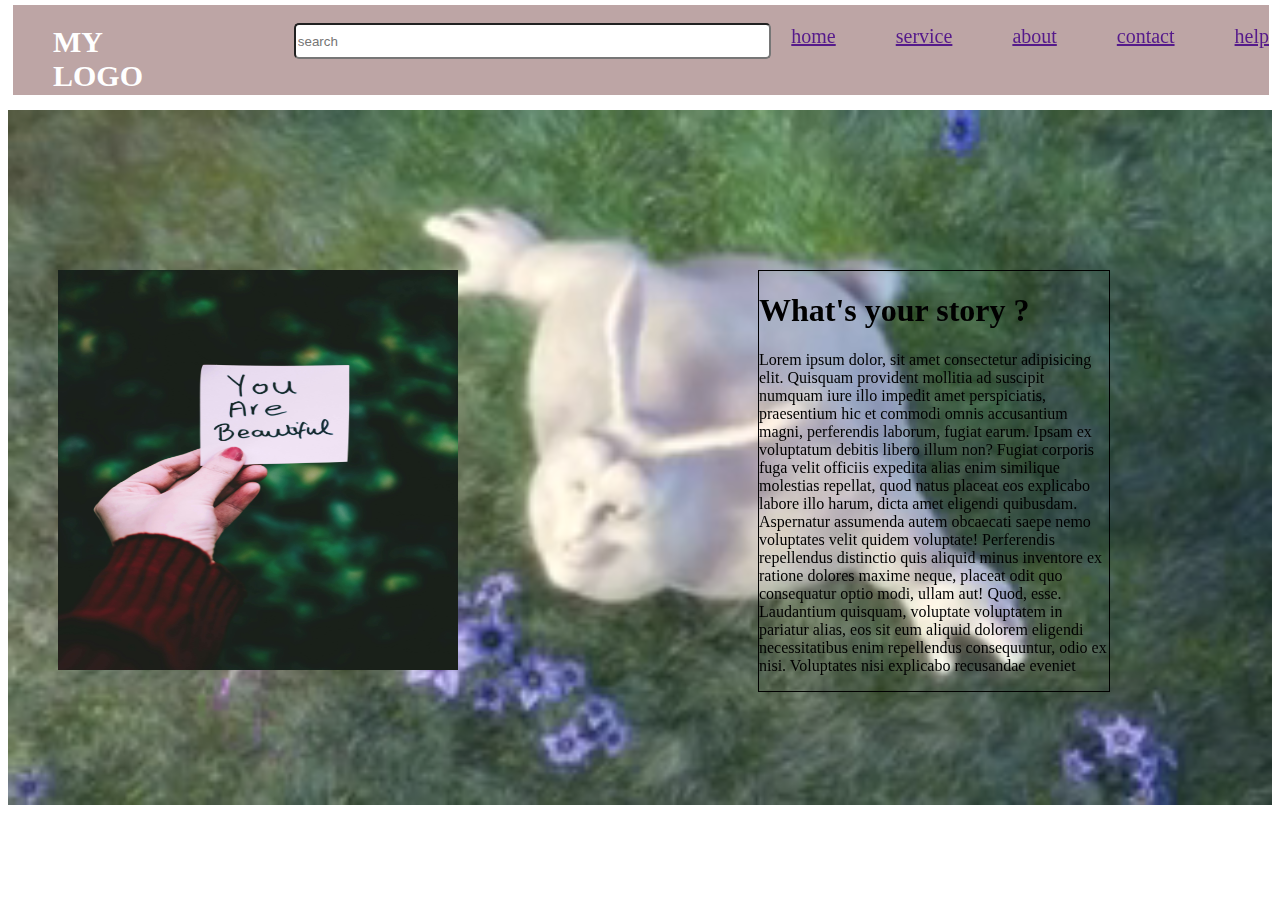
<file: index.html>
<!DOCTYPE html>
<html lang="en">
<head>
    <meta charset="UTF-8">
    <meta name="viewport" content="width=device-width, initial-scale=1.0">
    <title>Document</title>
    <link rel="stylesheet" href="video.css">
</head>
<body>
    <div class="cs">
        <video width="100%" height="900px" autoplay loop muted>
            <source src="mov_bbb.mp4" type="video/mp4">
            <!-- <source src="movie.mp4" type="video/mp4"> -->
            <!-- <source src="movie.ogg" type="video/ogg"> -->
        </video>
    </div>
    <div  class="div1" style=" width: 100%;padding: 5px ;font-size: 10px;">
        <ul class="ul1">
            <h1 class="www1">MY LOGO</h1>&emsp;&emsp;
            <label for="search"></label>
            <input class="era1" placeholder="search" type="text" name="" id="">
            <a class="era" href=""><li>home</li></a>&emsp;
            <a class="era" href=""><li>service</li></a>&emsp;
            <a class="era" href=""><li>about</li></a>&emsp;
            <a class="era"  href=""><li>contact</li></a>&emsp;
            <a class="era" href=""><li>help</li></a>
        </ul>
    </div>
    <div class="main">
        <div class="div2">
            <img src="./image_2.jpg" width="400px" height="400px" alt="">
        </div>
        <div class="div3">
            <h1>What's your story ?</h1>
            <p class="p1">  Lorem ipsum dolor, sit amet consectetur adipisicing elit. Quisquam provident mollitia ad suscipit numquam iure illo impedit amet perspiciatis, praesentium hic et commodi omnis accusantium magni, perferendis laborum, fugiat earum.
            Ipsam ex voluptatum debitis libero illum non? Fugiat corporis fuga velit officiis expedita alias enim similique molestias repellat, quod natus placeat eos explicabo labore illo harum, dicta amet eligendi quibusdam.
            Aspernatur assumenda autem obcaecati saepe nemo voluptates velit quidem voluptate! Perferendis repellendus distinctio quis aliquid minus inventore ex ratione dolores maxime neque, placeat odit quo consequatur optio modi, ullam aut!
            Quod, esse. Laudantium quisquam, voluptate voluptatem in pariatur alias, eos sit eum aliquid dolorem eligendi necessitatibus enim repellendus consequuntur, odio ex nisi. Voluptates nisi explicabo recusandae eveniet 
            </p>
        </div>
    </div>
</body>
</html>
</file>
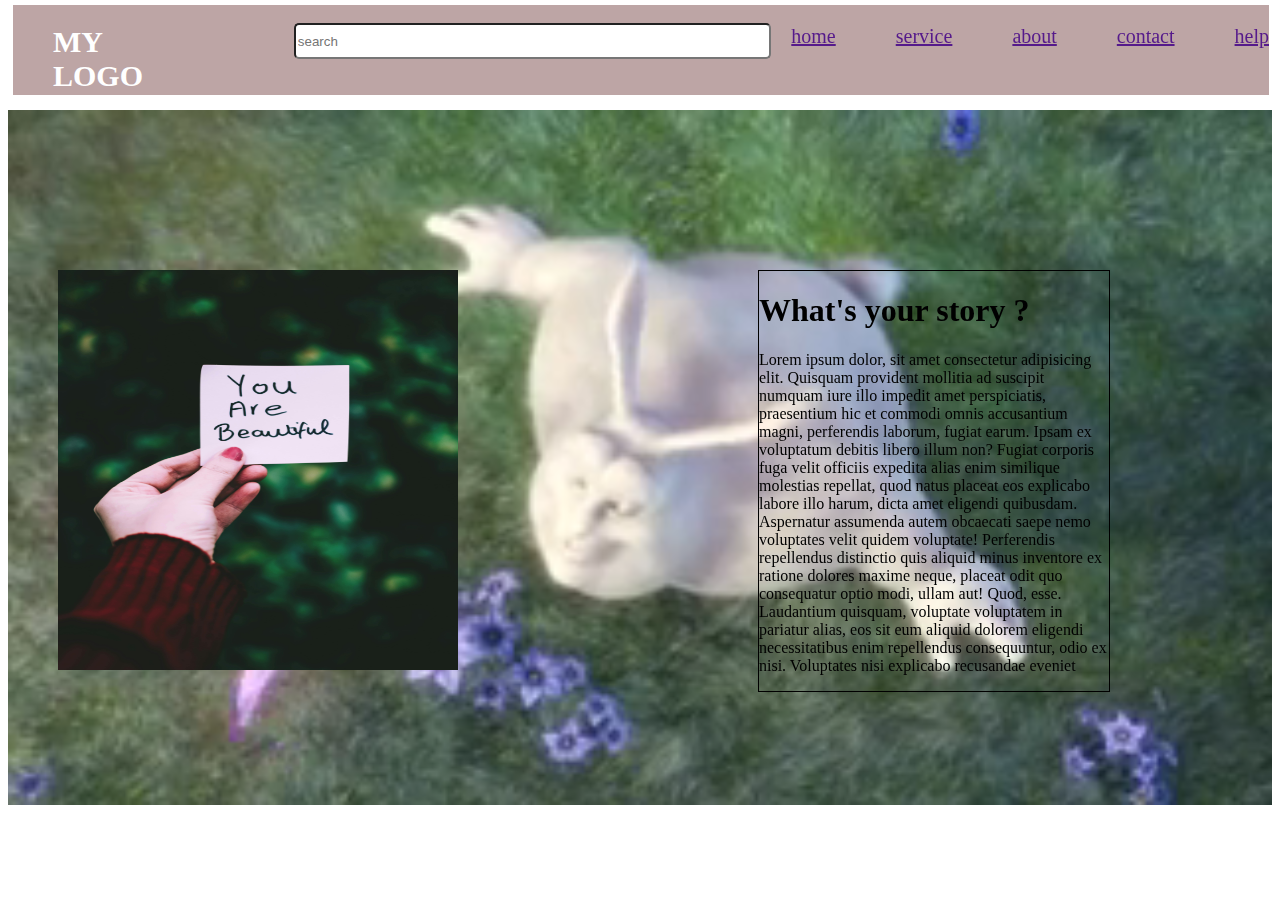
<file: video.html>
<!DOCTYPE html>
<html lang="en">
<head>
    <meta charset="UTF-8">
    <meta name="viewport" content="width=device-width, initial-scale=1.0">
    <title>Document</title>
    <link rel="stylesheet" href="video.css">
</head>
<body>
    <div class="cs">
        <video width="100%" height="900px" autoplay loop muted>
            <source src="mov_bbb.mp4" type="video/mp4">
            <!-- <source src="movie.mp4" type="video/mp4"> -->
            <!-- <source src="movie.ogg" type="video/ogg"> -->
        </video>
    </div>
    <div  class="div1" style=" width: 100%;padding: 5px ;font-size: 10px;">
        <ul class="ul1">
            <h1 class="www1">MY LOGO</h1>&emsp;&emsp;
            <label for="search"></label>
            <input class="era1" placeholder="search" type="text" name="" id="">
            <a class="era" href=""><li>home</li></a>&emsp;
            <a class="era" href=""><li>service</li></a>&emsp;
            <a class="era" href=""><li>about</li></a>&emsp;
            <a class="era"  href=""><li>contact</li></a>&emsp;
            <a class="era" href=""><li>help</li></a>
        </ul>
    </div>
    <div class="main">
        <div class="div2">
            <img src="./image_2.jpg" width="400px" height="400px" alt="">
        </div>
        <div class="div3">
            <h1>What's your story ?</h1>
            <p class="p1">  Lorem ipsum dolor, sit amet consectetur adipisicing elit. Quisquam provident mollitia ad suscipit numquam iure illo impedit amet perspiciatis, praesentium hic et commodi omnis accusantium magni, perferendis laborum, fugiat earum.
            Ipsam ex voluptatum debitis libero illum non? Fugiat corporis fuga velit officiis expedita alias enim similique molestias repellat, quod natus placeat eos explicabo labore illo harum, dicta amet eligendi quibusdam.
            Aspernatur assumenda autem obcaecati saepe nemo voluptates velit quidem voluptate! Perferendis repellendus distinctio quis aliquid minus inventore ex ratione dolores maxime neque, placeat odit quo consequatur optio modi, ullam aut!
            Quod, esse. Laudantium quisquam, voluptate voluptatem in pariatur alias, eos sit eum aliquid dolorem eligendi necessitatibus enim repellendus consequuntur, odio ex nisi. Voluptates nisi explicabo recusandae eveniet 
            </p>
        </div>
    </div>
</body>
</html>
</file>
<file: video.css>
body .cs{
    /* position: absolute; */
    margin: 0;
}
.div1{
    position: fixed;
    top:0;
    z-index: +2;
}
.ul1{
    margin-top: 0%;
    /* margin: 30%; */
    color:white;
    width: 95%;
    font-size: 20px;
    background-color: rgb(189, 165, 165);
    display: flex;
    /* gap: 120px; */
    list-style: none;
    /* justify-content: space-evenly; */
    height: 90px;
    text-decoration: none;
    margin-top: 40px 20px;
    gap: 20px ;
    /* z-index: +2; */
}
.www1{
    display: flex;
    height: 30px;
    margin-top: 10px;
    width: 150px;
    font-size: 30px;
    margin-top: 20px;
}
.img1{
    width: 300px;
}
.div2{
    position: relative;
    top: 10%;
    margin-left: 40px;
}
.div3{
    /* display: flex; */
    margin-left: 300px;
    border: 1px solid black;
    width: 350px;
}
.main{
    display: flex;
    margin-left: 10px;
    position: absolute;
    top: 30%;
    /* justify-content: space-evenly; */
    /* z-index: 2; */
}
.era{
    margin-top: 20px;
}
.era1{
    width: 500px;
    height: 30px;
    margin-top: 18px;
    border-radius: 5px;
}
/* .cs{
    position: fixed;
} */
</file>
